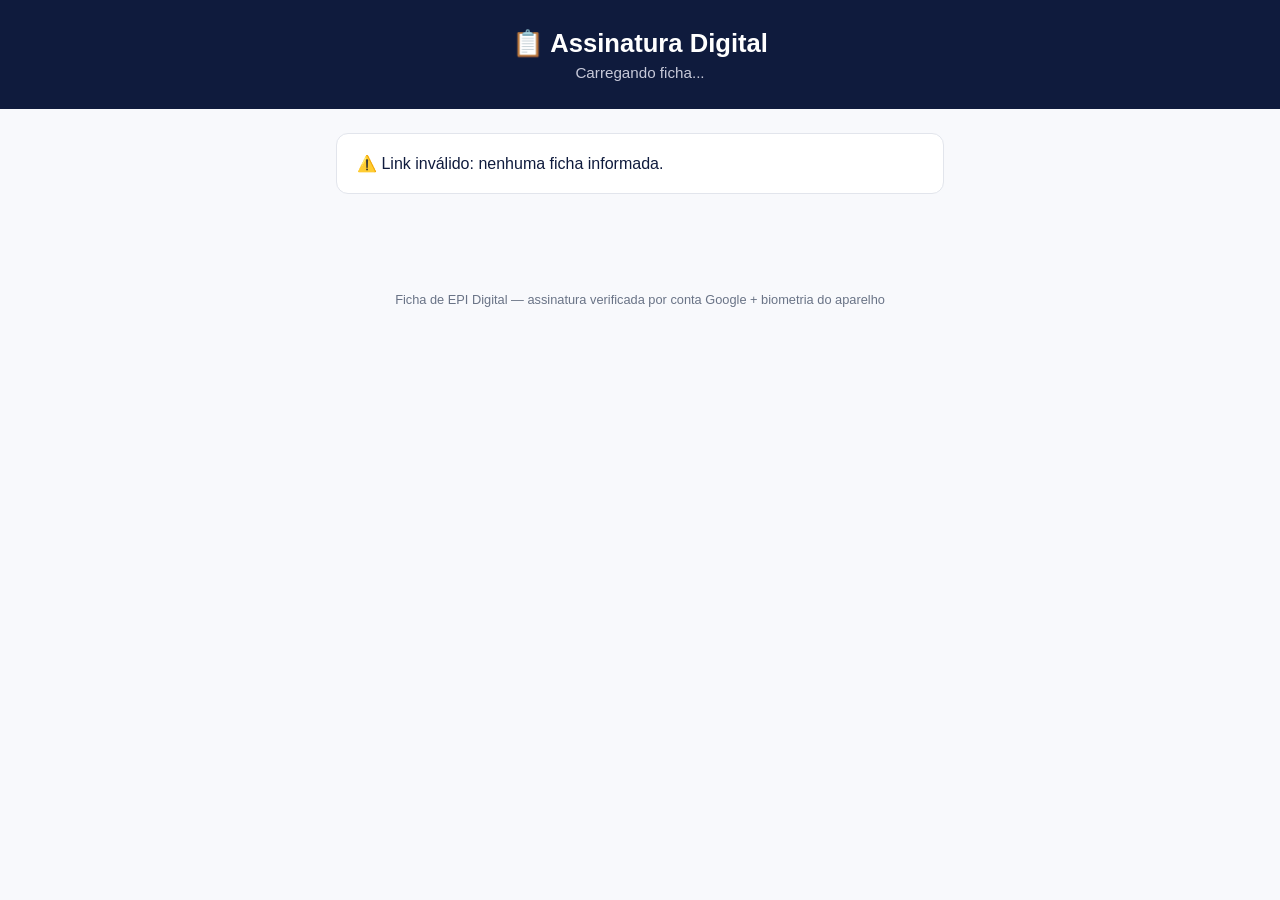
<file: assinar.html>
<!DOCTYPE html>
<html lang="pt-BR">
<head>
<meta charset="UTF-8">
<meta name="viewport" content="width=device-width, initial-scale=1.0">
<title>Assinar Ficha de EPI</title>
<link rel="stylesheet" href="style.css">
<script src="https://accounts.google.com/gsi/client" async defer></script>
</head>
<body>

  <header class="topo">
    <h1 id="titulo-pagina">📋 Assinatura Digital</h1>
    <p id="subtitulo-ficha">Carregando ficha...</p>
  </header>

  <main class="container">

    <div id="carregando" class="cartao">Carregando dados da ficha...</div>

    <div id="conteudo-ficha" style="display:none;">

      <section class="cartao" id="secao-itens" style="display:none;">
        <h2>Itens a receber</h2>
        <ul id="lista-itens-ficha"></ul>
      </section>

      <section class="cartao" id="secao-termo" style="display:none;">
        <h2>TERMO DE RESPONSABILIDADE - NR06</h2>
        <div id="texto-termo" class="texto-termo"></div>
        <label class="aceite-termo">
          <input type="checkbox" id="check-aceite" disabled>
          <span id="texto-aceite">Role o texto acima até o final para liberar o aceite</span>
        </label>
      </section>

      <section class="cartao etapa ativa" id="etapa-login">
        <h2>1. Confirme sua identidade</h2>
        <p class="ajuda">Entre com a sua conta Google para continuar.</p>
        <div id="g_id_signin"></div>
        <p id="status-login" class="ajuda"></p>
      </section>

      <section class="cartao etapa" id="etapa-biometria">
        <h2>2. Verificação biométrica do aparelho</h2>
        <p class="ajuda">
          Toque no botão abaixo e confirme com sua digital, Face ID ou PIN do celular.
        </p>
        <button type="button" id="btn-biometria" class="botao secundario">🔒 Verificar biometria do aparelho</button>
        <p id="status-biometria" class="ajuda"></p>
      </section>

      <section class="cartao etapa" id="etapa-assinatura">
        <h2>3. Assinatura</h2>
        <p class="ajuda">
          Assine com o dedo no campo abaixo. O sistema registra também a
          dinâmica do traço (velocidade, pressão e geometria) como dado
          biométrico complementar.
        </p>
        <canvas id="signature-pad"></canvas>
        <div class="acoes-assinatura">
          <button type="button" id="btn-limpar" class="botao secundario">Limpar</button>
          <button type="button" id="btn-geo" class="botao secundario">📍 Capturar localização (opcional)</button>
          <span id="status-geo" class="status-geo"></span>
        </div>
      </section>

      <button type="button" id="btn-enviar" class="botao primario" disabled>Concluir e Assinar</button>

      <div id="resultado" class="resultado"></div>
    </div>

  </main>

  <footer class="rodape">
    Ficha de EPI Digital — assinatura verificada por conta Google + biometria do aparelho
  </footer>

  <script src="assinar.js"></script>
</body>
</html>
</file>
<file: style.css>
:root {
  --azul: #0F1B3D;
  --azul-claro: #4F46E5;
  --destaque: #F7194B;
  --verde: #25d366;
  --fundo: #F8F9FC;
  --borda: #E2E5EC;
  --texto-suave: #697386;
  --primary: #4F46E5;
  --primary-dark: #3730A3;
  --sidebar-bg: #0F1B3D;
  --surface: #FFFFFF;
  --shadow-soft: 0 4px 24px rgba(15, 27, 61, 0.06);
}

* { box-sizing: border-box; }

body {
  margin: 0;
  font-family: -apple-system, "Segoe UI", Roboto, Helvetica, Arial, sans-serif;
  background: var(--fundo);
  color: var(--azul);
}

.topo {
  background: var(--azul);
  color: white;
  padding: 28px 16px;
  text-align: center;
  position: relative;
}
.topo h1 { margin: 0 0 6px; font-size: 1.6rem; }
.topo p { margin: 0; color: #c7c9d9; font-size: 0.95rem; }
.nav-topo { margin-top: 10px; }
.nav-topo a {
  color: #c7c9d9;
  text-decoration: none;
  font-size: 0.85rem;
  border: 1px solid #44456a;
  padding: 6px 12px;
  border-radius: 20px;
}
.nav-topo a:hover { color: white; border-color: white; }

.nav-abas {
  display: flex;
  justify-content: center;
  gap: 8px;
  margin-top: 14px;
  flex-wrap: wrap;
}
.nav-abas .aba {
  color: #c7c9d9;
  text-decoration: none;
  font-size: 0.85rem;
  font-weight: 600;
  border: 1px solid #44456a;
  padding: 8px 16px;
  border-radius: 20px;
}
.nav-abas .aba:hover { color: white; border-color: white; }
.nav-abas .aba.ativa {
  background: white;
  color: var(--azul);
  border-color: white;
}

.container {
  max-width: 640px;
  margin: 0 auto;
  padding: 24px 16px 60px;
}

.layout-admin {
  display: flex;
  max-width: 900px;
  margin: 0 auto;
  padding: 24px 16px 60px;
  gap: 20px;
  align-items: flex-start;
}
.sidebar {
  display: flex;
  flex-direction: column;
  gap: 6px;
  width: 190px;
  flex-shrink: 0;
  position: sticky;
  top: 20px;
}
.sidebar-item {
  text-align: left;
  background: white;
  border: 1px solid var(--borda);
  border-radius: 8px;
  padding: 12px 14px;
  font-size: 0.9rem;
  font-weight: 600;
  color: var(--azul);
  cursor: pointer;
}
.sidebar-item:hover { border-color: var(--azul-claro); }
.sidebar-item.ativo {
  background: var(--azul);
  color: white;
  border-color: var(--azul);
}
.conteudo-admin { flex: 1; min-width: 0; }
@media (max-width: 640px) {
  .layout-admin { flex-direction: column; }
  .sidebar { width: 100%; flex-direction: row; position: static; }
  .sidebar-item { flex: 1; text-align: center; }
}

.editavel {
  border: none;
  border-bottom: 1px dashed var(--borda);
  background: transparent;
  padding: 4px 2px;
  font-size: 0.85rem;
  width: 100%;
}
.editavel:focus { outline: none; border-bottom-color: var(--azul-claro); }
select.editavel { border: 1px solid var(--borda); border-radius: 6px; padding: 4px 6px; }

.cartao {
  background: white;
  border: 1px solid var(--borda);
  border-radius: 12px;
  padding: 20px;
  margin-bottom: 18px;
}
.cartao h2 {
  font-size: 1.05rem;
  margin: 0 0 12px;
  color: var(--azul-claro);
}

label { display: block; font-weight: 600; margin-bottom: 6px; font-size: 0.9rem; }

select, input[type="text"], input[type="tel"], input[type="email"] {
  width: 100%;
  padding: 10px 12px;
  border-radius: 8px;
  border: 1px solid var(--borda);
  font-size: 1rem;
  background: white;
}

.lista-epis {
  display: flex;
  flex-direction: column;
  gap: 8px;
}
.epi-item {
  display: flex;
  align-items: center;
  gap: 10px;
  padding: 10px 12px;
  border: 1px solid var(--borda);
  border-radius: 8px;
  cursor: pointer;
  font-weight: 500;
}
.epi-item:hover { border-color: var(--azul-claro); }
.epi-item small { color: var(--texto-suave); }

.tabela-itens-epi { display: flex; flex-direction: column; gap: 8px; margin-bottom: 10px; }
.linha-item-epi {
  display: grid;
  grid-template-columns: 2fr 1fr 80px 32px;
  gap: 8px;
  align-items: center;
}
.linha-item-epi.cabecalho {
  font-size: 0.8rem;
  font-weight: 600;
  color: var(--texto-suave);
  padding: 0 2px;
}
.linha-item-epi input[type="text"] {
  padding: 8px 10px;
  border-radius: 8px;
  border: 1px solid var(--borda);
  font-size: 0.95rem;
}
.linha-item-epi input[type="checkbox"] {
  width: 18px;
  height: 18px;
  justify-self: center;
}
.btn-remover-item {
  background: none;
  border: none;
  color: var(--destaque);
  font-size: 1.1rem;
  cursor: pointer;
  padding: 4px;
}

.ajuda { color: var(--texto-suave); font-size: 0.88rem; margin-top: 8px; }

#signature-pad {
  width: 100%;
  height: 180px;
  border: 2px dashed var(--borda);
  border-radius: 10px;
  touch-action: none;
  background: #fbfbfd;
}

.acoes-assinatura {
  display: flex;
  align-items: center;
  gap: 10px;
  margin-top: 10px;
  flex-wrap: wrap;
}

.status-geo { font-size: 0.85rem; color: var(--texto-suave); }

.botao {
  border: none;
  border-radius: 8px;
  padding: 12px 18px;
  font-size: 0.95rem;
  font-weight: 600;
  cursor: pointer;
  display: inline-block;
  text-align: center;
  text-decoration: none;
}
.botao.primario {
  width: 100%;
  background: var(--destaque);
  color: white;
  padding: 15px;
  font-size: 1.05rem;
}
.botao.primario:disabled { opacity: 0.6; cursor: not-allowed; }
.botao.secundario {
  background: white;
  border: 1px solid var(--borda);
  color: var(--azul);
}
.botao.whatsapp {
  width: 100%;
  background: var(--verde);
  color: white;
  padding: 14px;
  margin-top: 10px;
}
.botao.cancelar {
  width: 100%;
  background: white;
  border: 1px solid var(--destaque);
  color: var(--destaque);
  margin-top: 10px;
}
.botao.cancelar:hover { background: #fef2f4; }
.botao-pequeno {
  width: auto !important;
  font-size: 0.78rem !important;
  padding: 5px 10px !important;
  margin-top: 8px !important;
}

.resultado {
  margin-top: 16px;
  padding: 14px;
  border-radius: 8px;
  font-size: 0.9rem;
  line-height: 1.5;
}
.resultado:not(:empty) {
  background: #e9f9ef;
  border: 1px solid #b7ecc8;
}
.resultado code {
  word-break: break-all;
  font-size: 0.78rem;
}

.resultado-link { border-color: #b7ecc8; background: #f4fbf6; }
.campo-link {
  display: flex;
  gap: 8px;
  margin: 10px 0;
}
.campo-link input {
  flex: 1;
  font-size: 0.85rem;
  color: var(--texto-suave);
}

/* Etapas da página de assinatura */
.etapa {
  opacity: 0.4;
  pointer-events: none;
}
.etapa.ativa {
  opacity: 1;
  pointer-events: auto;
}
.etapa.concluida {
  opacity: 0.7;
}
.badge {
  display: inline-block;
  padding: 3px 10px;
  border-radius: 20px;
  font-size: 0.78rem;
  font-weight: 600;
}
.badge.pendente { background: #fff3cd; color: #856404; }
.badge.assinada { background: #d4edda; color: #155724; }
.badge.ok { background: #d4edda; color: #155724; }
.badge.cancelada { background: #f8d7da; color: #721c24; }

.link-nome {
  background: none;
  border: none;
  color: var(--azul-claro);
  font-weight: 600;
  font-size: 0.9rem;
  cursor: pointer;
  text-decoration: underline;
  padding: 0;
}
.link-nome:hover { color: var(--destaque); }

.modal-overlay {
  position: fixed;
  inset: 0;
  background: rgba(26, 26, 46, 0.6);
  display: flex;
  align-items: center;
  justify-content: center;
  padding: 16px;
  z-index: 1000;
}
.modal-conteudo {
  width: 100%;
  max-width: 480px;
  max-height: 90vh;
  overflow-y: auto;
  margin: 0;
}

/* Área administrativa */
.tabela-funcionarios { width: 100%; border-collapse: collapse; }
.tabela-funcionarios th, .tabela-funcionarios td {
  text-align: left;
  padding: 10px 8px;
  border-bottom: 1px solid var(--borda);
  font-size: 0.9rem;
}
.linha-acoes { display: flex; gap: 6px; flex-wrap: wrap; }
.linha-acoes button {
  font-size: 0.8rem;
  padding: 6px 10px;
}
.filtros-historico {
  display: grid;
  grid-template-columns: 2fr 1fr 1fr;
  gap: 10px;
  margin-bottom: 10px;
}
.filtros-historico label {
  font-size: 0.8rem;
  margin-bottom: 4px;
}
.filtros-historico input {
  width: 100%;
  padding: 8px 10px;
  border-radius: 8px;
  border: 1px solid var(--borda);
  font-size: 0.88rem;
}
@media (max-width: 480px) {
  .filtros-historico { grid-template-columns: 1fr; }
}
.historico-item {
  padding: 10px;
  border: 1px solid var(--borda);
  border-radius: 8px;
  margin-bottom: 8px;
  font-size: 0.88rem;
}
.historico-item a { color: var(--azul-claro); }

.grid-2 {
  display: grid;
  grid-template-columns: 1fr 1fr;
  gap: 12px;
}
@media (max-width: 480px) {
  .grid-2 { grid-template-columns: 1fr; }
}

.texto-termo {
  font-size: 0.85rem;
  line-height: 1.6;
  color: #333;
  max-height: 260px;
  overflow-y: auto;
  padding: 12px;
  background: #fafafa;
  border: 1px solid var(--borda);
  border-radius: 8px;
}
.texto-termo p { margin: 0 0 10px; }

.badge.termo { background: #e0e7ff; color: #3730a3; }
.badge.entrega { background: #dbeafe; color: #1e40af; }

.identificadores {
  margin-top: 8px;
  padding-top: 8px;
  border-top: 1px dashed var(--borda);
  font-size: 0.8rem;
  color: var(--texto-suave);
}
.identificadores div { margin-bottom: 2px; }

.aceite-termo {
  display: flex;
  align-items: flex-start;
  gap: 8px;
  margin-top: 12px;
  font-weight: 500;
  font-size: 0.9rem;
  cursor: pointer;
}
.aceite-termo input[type="checkbox"] {
  width: 18px;
  height: 18px;
  margin-top: 2px;
  flex-shrink: 0;
}
.aceite-termo input[type="checkbox"]:disabled + span {
  color: var(--texto-suave);
  font-weight: 400;
}

.rodape {
  text-align: center;
  color: var(--texto-suave);
  font-size: 0.8rem;
  padding: 20px;
}

/* ============================================================
   NOVO SHELL — Sidebar + Topbar + Tabs + Card em 2 colunas
   Usado por index.html e admin.html (não afeta assinar.html)
   ============================================================ */

* { -webkit-font-smoothing: antialiased; }
body { font-family: 'Inter', -apple-system, "Segoe UI", Roboto, Helvetica, Arial, sans-serif; }

.app-shell {
  display: flex;
  min-height: 100vh;
  align-items: flex-start;
}

/* ---- Sidebar ---- */
.sidebar-nova {
  width: 270px;
  flex-shrink: 0;
  background: var(--sidebar-bg);
  color: #c7c9d9;
  display: flex;
  flex-direction: column;
  padding: 24px 16px;
  position: sticky;
  top: 0;
  height: 100vh;
  overflow-y: auto;
  box-sizing: border-box;
}
.sidebar-brand {
  display: flex;
  align-items: center;
  gap: 10px;
  margin-bottom: 26px;
  padding: 0 8px;
}
.brand-icon {
  width: 38px;
  height: 38px;
  border-radius: 10px;
  background: linear-gradient(135deg, var(--primary), var(--primary-dark));
  display: flex;
  align-items: center;
  justify-content: center;
  color: #fff;
  flex-shrink: 0;
}
.brand-icon svg { width: 20px; height: 20px; }
.brand-name { font-size: 1.25rem; font-weight: 700; color: #fff; }
.brand-name strong { color: #8b93ff; }

.sidebar-label {
  display: block;
  font-size: 0.75rem;
  letter-spacing: 0.08em;
  text-transform: uppercase;
  color: #6b7492;
  margin: 18px 8px 8px;
  font-weight: 700;
}
.sidebar-link {
  display: flex;
  align-items: center;
  gap: 10px;
  width: 100%;
  text-align: left;
  background: none;
  border: none;
  color: #c7c9d9;
  text-decoration: none;
  padding: 12px 12px;
  border-radius: 10px;
  font-size: 1rem;
  font-weight: 500;
  cursor: pointer;
  margin-bottom: 2px;
  font-family: inherit;
}
.sidebar-link:hover { background: rgba(255,255,255,0.07); color: #fff; }
.sidebar-link.ativo { background: var(--primary); color: #fff; font-weight: 600; }
.sidebar-link svg { width: 19px; height: 19px; flex-shrink: 0; }

.sidebar-footer-card {
  margin-top: auto;
  background: rgba(255,255,255,0.05);
  border-radius: 14px;
  padding: 16px;
}
.sidebar-footer-card svg { color: #8b93ff; width: 20px; height: 20px; margin-bottom: 8px; }
.sidebar-footer-card strong { display: block; color: #fff; font-size: 0.92rem; margin-bottom: 6px; }
.sidebar-footer-card p { font-size: 0.84rem; color: #9aa1c2; margin: 0; line-height: 1.45; }

/* ---- Área principal ---- */
.main-area {
  flex: 1;
  min-width: 0;
  padding: 28px 36px 60px;
  box-sizing: border-box;
}

.topbar {
  display: flex;
  justify-content: space-between;
  align-items: flex-start;
  margin-bottom: 20px;
  flex-wrap: wrap;
  gap: 14px;
}
.topbar-title { display: flex; align-items: center; gap: 14px; }
.title-icon {
  width: 52px;
  height: 52px;
  border-radius: 14px;
  background: #eceafd;
  color: var(--primary);
  display: flex;
  align-items: center;
  justify-content: center;
  flex-shrink: 0;
}
.title-icon svg { width: 24px; height: 24px; }
.topbar h1 { margin: 0; font-size: 1.85rem; font-weight: 700; color: var(--text, var(--azul)); }
.topbar p { margin: 2px 0 0; color: var(--texto-suave); font-size: 1rem; }

.user-menu {
  display: flex;
  align-items: center;
  gap: 8px;
  background: var(--surface);
  border: 1px solid var(--borda);
  border-radius: 12px;
  padding: 10px 16px;
  font-weight: 600;
  font-size: 0.95rem;
  color: var(--azul);
  flex-shrink: 0;
}
.user-menu svg { width: 17px; height: 17px; }

.tabs-nav { display: flex; gap: 10px; margin-bottom: 24px; flex-wrap: wrap; }
.tab-link {
  display: flex;
  align-items: center;
  gap: 8px;
  padding: 12px 22px;
  border-radius: 12px;
  font-weight: 600;
  font-size: 0.96rem;
  text-decoration: none;
  border: 1px solid var(--borda);
  background: var(--surface);
  color: var(--azul);
}
.tab-link svg { width: 17px; height: 17px; }
.tab-link.ativa { background: var(--primary); border-color: var(--primary); color: #fff; }
.tab-link:not(.ativa):hover { border-color: var(--primary); }

/* ---- Card principal (2 colunas) ---- */
.card-principal {
  background: var(--surface);
  border-radius: 20px;
  box-shadow: var(--shadow-soft);
  border: 1px solid var(--borda);
  display: flex;
  overflow: hidden;
  margin-bottom: 20px;
}
.card-info-lateral {
  width: 250px;
  flex-shrink: 0;
  background: #fafbff;
  border-right: 1px solid var(--borda);
  padding: 36px 26px;
}
.card-info-lateral .icone-grande {
  width: 54px;
  height: 54px;
  border-radius: 14px;
  background: #eceafd;
  color: var(--primary);
  display: flex;
  align-items: center;
  justify-content: center;
  margin-bottom: 16px;
}
.card-info-lateral .icone-grande svg { width: 24px; height: 24px; }
.card-info-lateral h3 { margin: 0 0 8px; font-size: 1.15rem; color: var(--azul); }
.card-info-lateral p { margin: 0; color: var(--texto-suave); font-size: 0.92rem; line-height: 1.55; }

.card-conteudo { flex: 1; padding: 36px 40px; min-width: 0; box-sizing: border-box; }
.card-conteudo > h2 {
  display: flex;
  align-items: center;
  gap: 10px;
  font-size: 1.3rem;
  margin: 0 0 26px;
  color: var(--azul);
}
.card-conteudo > h2 svg { width: 22px; height: 22px; color: var(--primary); }

@media (max-width: 900px) {
  .card-principal { flex-direction: column; }
  .card-info-lateral { width: 100%; border-right: none; border-bottom: 1px solid var(--borda); padding: 24px; }
  .card-conteudo { padding: 24px; }
}

/* ---- Inputs com ícone ---- */
.campo-icone { position: relative; }
.campo-icone svg {
  position: absolute;
  left: 14px;
  top: 50%;
  transform: translateY(-50%);
  color: var(--texto-suave);
  width: 18px;
  height: 18px;
  pointer-events: none;
}
.campo-icone input { padding-left: 42px !important; }

.main-area label { font-size: 0.95rem; }

.main-area input[type="text"],
.main-area input[type="email"],
.main-area input[type="tel"],
.main-area input[type="date"],
.main-area select {
  height: 52px;
  border-radius: 12px;
  border: 1.5px solid var(--borda);
  padding: 0 16px;
  font-size: 1rem;
  transition: border-color .15s, box-shadow .15s;
}
.main-area input:focus,
.main-area select:focus {
  outline: none;
  border-color: var(--primary);
  box-shadow: 0 0 0 3px rgba(79, 70, 229, 0.12);
}
.main-area .botao.primario {
  display: flex;
  align-items: center;
  justify-content: center;
  gap: 8px;
  height: 54px;
  border-radius: 12px;
  font-weight: 700;
  font-size: 1.05rem;
}
.main-area .botao.primario svg { width: 19px; height: 19px; }
.main-area .ajuda { font-size: 0.94rem; }

.rodape-app {
  text-align: center;
  color: var(--texto-suave);
  font-size: 0.8rem;
  padding: 24px;
}

@media (max-width: 900px) {
  .app-shell { flex-direction: column; }
  .sidebar-nova {
    width: 100%;
    height: auto;
    position: static;
    flex-direction: row;
    flex-wrap: wrap;
    align-items: center;
    padding: 14px 16px;
  }
  .sidebar-brand { margin-bottom: 0; margin-right: auto; }
  .sidebar-label { display: none; }
  .sidebar-link { width: auto; padding: 8px 12px; }
  .sidebar-footer-card { display: none; }
  .main-area { padding: 20px 16px 50px; }
}
</file>
